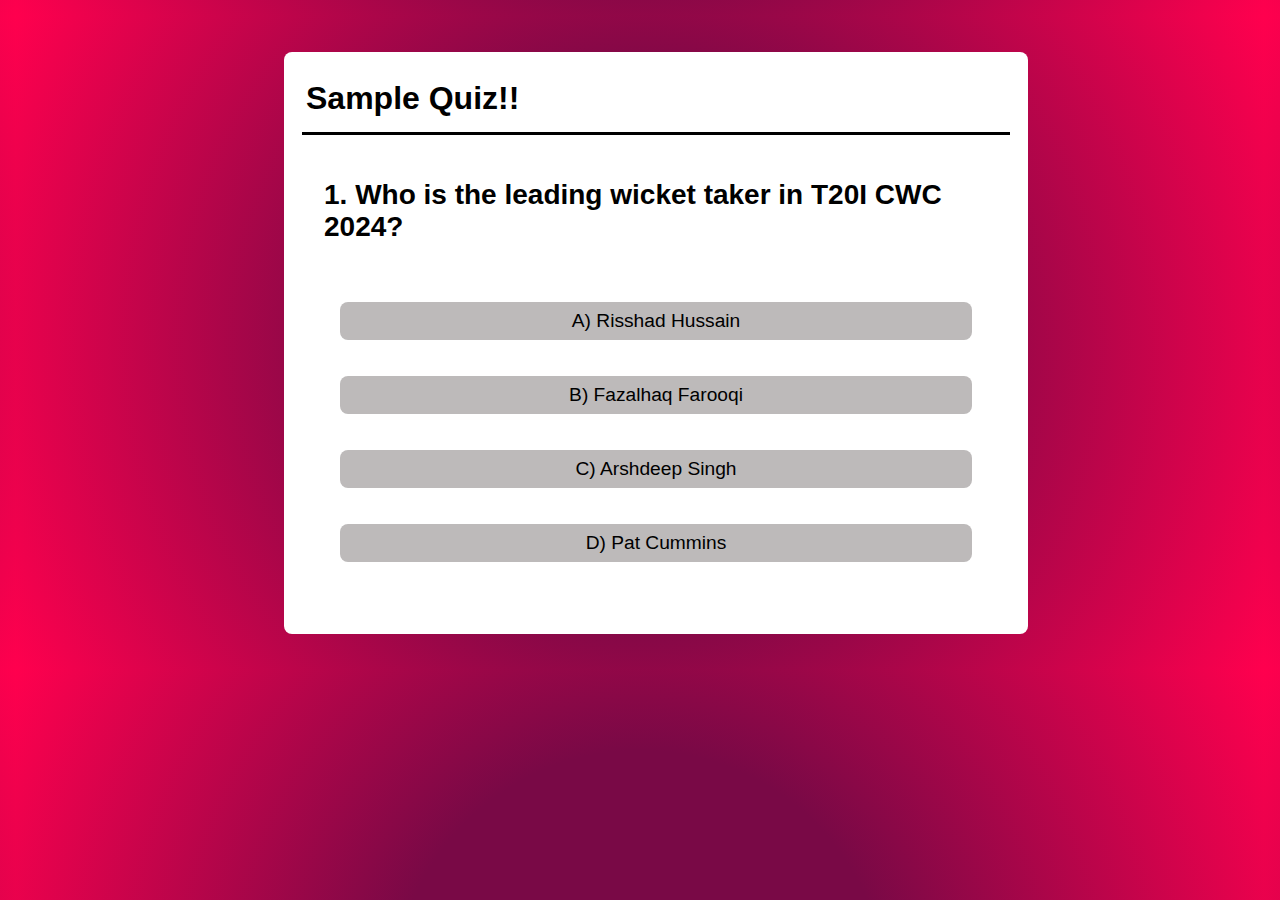
<file: index.html>
<!DOCTYPE html>
<html lang="en">

<head>
   <meta charset="UTF-8">
   <meta name="viewport" content="width=device-width, initial-scale=1.0">
   <title>QUIZ - APP</title>
   <!-- <link rel="stylesheet" href="shubh3.css"> -->
   <style>
      * {
         margin: 16px;
         padding: 2px;
         font-family: 'Segoe UI', Tahoma, Geneva, Verdana, sans-serif;
         box-sizing: border-box;
      }

      body {
         background-color: rgb(121, 9, 70);
         background: radial-gradient(circle, rgba(121, 9, 70, 1) 35%, rgba(255, 0, 78, 1) 100%);
         ;
         width: 100%;
         height: 100%;
         display: flex;
         justify-content: center;
         align-items: center;
      }

      .card {
         width: 60%;
         /* height: 70%; */
         /* max-height: 95%; */
         background-color: white;
         border-radius: .5rem;
         border: none;

      }

      .card h1 {
         border-bottom: solid black;
         padding-top: 10px;
         padding-bottom: 15px;
         padding-left: 4px;

      }

      .question {

         padding-left: 4px;
         padding-right: 4px;

      }

      .question h2 {
         padding-top: 10px;
         padding-bottom: 25px;
         font-size: 28px;
      }

      #options {

         display: flex;
         flex-direction: column;
         gap: 10px;

      }

      .btn-option {
         height: 38px;
         font-size: larger;
         font-weight: 500;
         border-style: none;
         /* background-color: rgb(218, 214, 214); */
         /* padding-bottom: 5px; */
         margin-bottom: 10px;
         background-color: rgb(189, 186, 186);
         border-radius: 0.5rem;
         cursor: pointer;


      }

      /* .btn-option:not(disabled){
   height: 38px;
   font-size: larger;
   font-weight: 500;
   border-style: none;
   /* background-color: rgb(218, 214, 214); */
      /* padding-bottom: 5px;
   margin-bottom: 10px;
   background-color: rgb(189, 186, 186);
   border-radius: 0.5rem;
   cursor: pointer;
} */

      .btn-option:disabled {
         cursor: no-drop;
      }

      /* .options #btn-option:hover {
   background-color: rgb(58, 207, 226);
} */
      .btn-option:active {
         background-color: #00ffc0;
      }

      .next {
         display: flex;
         justify-content: center;
         align-items: center;
         margin-bottom: 20px;



      }

      /* .btn{
   height: 55px;
   width: 125px;
   font-size: 25px;
   font-weight: 600; 
   border: none;
   background-color: rgb(189, 186, 186);
   border-radius: 0.5rem;
   cursor: pointer;
  
}  */
      #btn {
         height: 55px;
         width: 125px;
         font-size: 25px;
         font-weight: 600;
         border: none;
         background-color: rgb(10, 10, 10);
         border-radius: 0.5rem;
         cursor: pointer;
         color: white;

      }

      /* .next button:hover {
   background-color: rgb(194, 34, 34);
} */

      #btn:active {
         background-color: rgba(255, 0, 78, 1);
      }

      #btn {
         display: none;
      }

      .correct {
         background-color: #45ff00;
      }

      .incorrect {
         background-color: #ff0012;
      }
   </style>

</head>

<body>

   <div class="card">
      <h1>Sample Quiz!!</h1>
      <div class="question">
         <h2 id="quiz-question">quiz- questions......</h2>
         <div id="options">
            <!-- <button class="btn-option">option1</button>
         <button class="btn-option">option2</button>
         <button class="btn-option">option3</button>
         <button class="btn-option">option4</button>   -->
         </div>
      </div>
      <div class="next">
         <button id="btn">Next</button>
      </div>
      <!-- <button id="btn">Next</button> -->

   </div>

   <script src="shubh3.js">
      const questions = [
   {
      question: " Who is the leading wicket taker in T20I CWC 2024?",
      answers: [
         { text: " A)   Risshad Hussain", correct: false },
         { text: " B)  Fazalhaq Farooqi", correct: true },
         { text: " C)  Arshdeep Singh", correct: false },
         { text: "D)    Pat Cummins", correct: false }
      ]
   },
   {
      question: " Who is the leading run - scorer in T20I CWC 2024 ?",
      answers: [
         { text: " A)  R. Gurbaz", correct: true },
         { text: " B)  Quinton De-Cock", correct: false },
         { text: "  C)  Rohit Sharma", correct: false },
         { text: "  D)  Travis Head", correct: false }
      ]
   },
   {
      question: " Which edition is  T20I CWC 2024?",
      answers: [
         { text: " A) 9th", correct: true },
         { text: " B) 10th", correct: false },
         { text: " C) 8th", correct: false },
         { text: " D) 11th", correct: false }
      ]
   },
   {
      question: " Host countries of  T20I CWC 2024?",
      answers: [
         { text: " A)  West-Indies and USA", correct: true },
         { text: "  B)  Sri-Lankan and Bangladesh", correct: false },
         { text: " C) West-Indies and Sri-Lankan", correct: false },
         { text: " D) Sri-Lankan and USA", correct: false }
      ]
   },
   {
      question: " Who is the current Coach of AFGHANISTAN CRICKET team?",
      answers: [
         { text: " A) Ajay jadeja", correct: false },
         { text: " B) Gary Kirsten", correct: false },
         { text: " C) Gonathan Trott", correct: true },
         { text: " D) Dwayne Bravo", correct: false }
      ]
   }
]

const quizQuestion = document.getElementById("quiz-question");
const buttonOption = document.getElementById("options");
const nextButton = document.getElementById("btn");
// const btnOption = document.getElementsByClassName("btn-option");
let currentQtnindex = 0;
let score = 0;
function startQuiz() {
   currentQtnindex = 0;
   score = 0;
   nextButton.innerHTML = "Next";
   showQuestion();

}
 function resetState(){
    nextButton.style.display = "none";
    while(buttonOption.firstChild){
      buttonOption.removeChild(buttonOption.firstChild);
    }
 }
function showQuestion() {
    resetState();
   let currentQtn = questions[currentQtnindex];
   let questionNo = currentQtnindex + 1;
   quizQuestion.innerHTML = questionNo + ". " + currentQtn.question;

   currentQtn.answers.forEach(answer => {
      const btn = document.createElement("button");
      btn.innerHTML = answer.text;
      btn.classList.add("btn-option");
      buttonOption.appendChild(btn);
      if (answer.correct) {
         btn.dataset.correct = answer.correct;
      }
      btn.addEventListener("click", selectAnswer);
   });
}
function selectAnswer(e) {
   const selectedBtn = e.target;
   const isCorrect = selectedBtn.dataset.correct === "true";
   if (isCorrect) {
      selectedBtn.classList.add("correct");
       score = score+2;
   } else {
      selectedBtn.classList.add("incorrect");
   }
   Array.from(buttonOption.children).forEach(button => {
      if (button.dataset.correct === "true") {
         button.classList.add("correct");
      }
      button.disabled = true;
   
   });
   nextButton.style.display = "block";
}
function showScore(){
   quizQuestion.innerHTML = `You scored  = ${score} / ${questions.length*2};`;
   nextButton.innerHTML = "Play Again";
   nextButton.style.display ="block";
}
function handleNextbtn(){
   currentQtnindex++;
   if(currentQtnindex<questions.length){
      showQuestion();
   }else{
      showScore();
   }
}
nextButton.addEventListener("click",()=>{
if(currentQtnindex<questions.length){
  handleNextbtn();
}else{
   startQuiz();
}
});


startQuiz();


   </script>
</body>

</html>
</file>
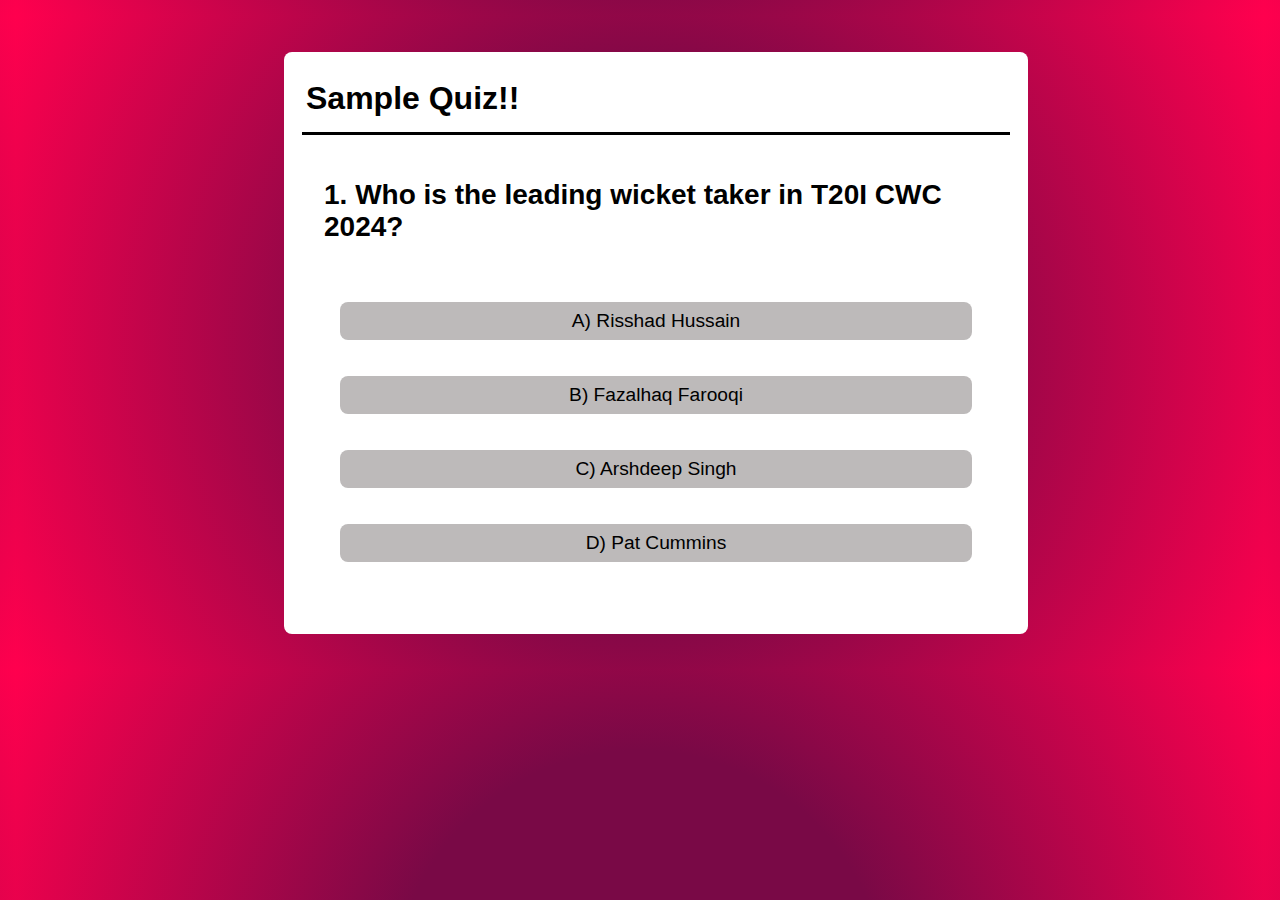
<file: shubh3.html>
<!DOCTYPE html>
<html lang="en">

<head>
   <meta charset="UTF-8">
   <meta name="viewport" content="width=device-width, initial-scale=1.0">
   <title>QUIZ - APP</title>
   <!-- <link rel="stylesheet" href="shubh3.css"> -->
   <style>
      * {
         margin: 16px;
         padding: 2px;
         font-family: 'Segoe UI', Tahoma, Geneva, Verdana, sans-serif;
         box-sizing: border-box;
      }

      body {
         background-color: rgb(121, 9, 70);
         background: radial-gradient(circle, rgba(121, 9, 70, 1) 35%, rgba(255, 0, 78, 1) 100%);
         ;
         width: 100%;
         height: 100%;
         display: flex;
         justify-content: center;
         align-items: center;
      }

      .card {
         width: 60%;
         /* height: 70%; */
         /* max-height: 95%; */
         background-color: white;
         border-radius: .5rem;
         border: none;

      }

      .card h1 {
         border-bottom: solid black;
         padding-top: 10px;
         padding-bottom: 15px;
         padding-left: 4px;

      }

      .question {

         padding-left: 4px;
         padding-right: 4px;

      }

      .question h2 {
         padding-top: 10px;
         padding-bottom: 25px;
         font-size: 28px;
      }

      #options {

         display: flex;
         flex-direction: column;
         gap: 10px;

      }

      .btn-option {
         height: 38px;
         font-size: larger;
         font-weight: 500;
         border-style: none;
         /* background-color: rgb(218, 214, 214); */
         /* padding-bottom: 5px; */
         margin-bottom: 10px;
         background-color: rgb(189, 186, 186);
         border-radius: 0.5rem;
         cursor: pointer;


      }

      /* .btn-option:not(disabled){
   height: 38px;
   font-size: larger;
   font-weight: 500;
   border-style: none;
   /* background-color: rgb(218, 214, 214); */
      /* padding-bottom: 5px;
   margin-bottom: 10px;
   background-color: rgb(189, 186, 186);
   border-radius: 0.5rem;
   cursor: pointer;
} */

      .btn-option:disabled {
         cursor: no-drop;
      }

      /* .options #btn-option:hover {
   background-color: rgb(58, 207, 226);
} */
      .btn-option:active {
         background-color: #00ffc0;
      }

      .next {
         display: flex;
         justify-content: center;
         align-items: center;
         margin-bottom: 20px;



      }

      /* .btn{
   height: 55px;
   width: 125px;
   font-size: 25px;
   font-weight: 600; 
   border: none;
   background-color: rgb(189, 186, 186);
   border-radius: 0.5rem;
   cursor: pointer;
  
}  */
      #btn {
         height: 55px;
         width: 125px;
         font-size: 25px;
         font-weight: 600;
         border: none;
         background-color: rgb(10, 10, 10);
         border-radius: 0.5rem;
         cursor: pointer;
         color: white;

      }

      /* .next button:hover {
   background-color: rgb(194, 34, 34);
} */

      #btn:active {
         background-color: rgba(255, 0, 78, 1);
      }

      #btn {
         display: none;
      }

      .correct {
         background-color: #45ff00;
      }

      .incorrect {
         background-color: #ff0012;
      }
   </style>

</head>

<body>

   <div class="card">
      <h1>Sample Quiz!!</h1>
      <div class="question">
         <h2 id="quiz-question">quiz- questions......</h2>
         <div id="options">
            <!-- <button class="btn-option">option1</button>
         <button class="btn-option">option2</button>
         <button class="btn-option">option3</button>
         <button class="btn-option">option4</button>   -->
         </div>
      </div>
      <div class="next">
         <button id="btn">Next</button>
      </div>
      <!-- <button id="btn">Next</button> -->

   </div>

   <script src="shubh3.js">
      const questions = [
   {
      question: " Who is the leading wicket taker in T20I CWC 2024?",
      answers: [
         { text: " A)   Risshad Hussain", correct: false },
         { text: " B)  Fazalhaq Farooqi", correct: true },
         { text: " C)  Arshdeep Singh", correct: false },
         { text: "D)    Pat Cummins", correct: false }
      ]
   },
   {
      question: " Who is the leading run - scorer in T20I CWC 2024 ?",
      answers: [
         { text: " A)  R. Gurbaz", correct: true },
         { text: " B)  Quinton De-Cock", correct: false },
         { text: "  C)  Rohit Sharma", correct: false },
         { text: "  D)  Travis Head", correct: false }
      ]
   },
   {
      question: " Which edition is  T20I CWC 2024?",
      answers: [
         { text: " A) 9th", correct: true },
         { text: " B) 10th", correct: false },
         { text: " C) 8th", correct: false },
         { text: " D) 11th", correct: false }
      ]
   },
   {
      question: " Host countries of  T20I CWC 2024?",
      answers: [
         { text: " A)  West-Indies and USA", correct: true },
         { text: "  B)  Sri-Lankan and Bangladesh", correct: false },
         { text: " C) West-Indies and Sri-Lankan", correct: false },
         { text: " D) Sri-Lankan and USA", correct: false }
      ]
   },
   {
      question: " Who is the current Coach of AFGHANISTAN CRICKET team?",
      answers: [
         { text: " A) Ajay jadeja", correct: false },
         { text: " B) Gary Kirsten", correct: false },
         { text: " C) Gonathan Trott", correct: true },
         { text: " D) Dwayne Bravo", correct: false }
      ]
   }
]

const quizQuestion = document.getElementById("quiz-question");
const buttonOption = document.getElementById("options");
const nextButton = document.getElementById("btn");
// const btnOption = document.getElementsByClassName("btn-option");
let currentQtnindex = 0;
let score = 0;
function startQuiz() {
   currentQtnindex = 0;
   score = 0;
   nextButton.innerHTML = "Next";
   showQuestion();

}
 function resetState(){
    nextButton.style.display = "none";
    while(buttonOption.firstChild){
      buttonOption.removeChild(buttonOption.firstChild);
    }
 }
function showQuestion() {
    resetState();
   let currentQtn = questions[currentQtnindex];
   let questionNo = currentQtnindex + 1;
   quizQuestion.innerHTML = questionNo + ". " + currentQtn.question;

   currentQtn.answers.forEach(answer => {
      const btn = document.createElement("button");
      btn.innerHTML = answer.text;
      btn.classList.add("btn-option");
      buttonOption.appendChild(btn);
      if (answer.correct) {
         btn.dataset.correct = answer.correct;
      }
      btn.addEventListener("click", selectAnswer);
   });
}
function selectAnswer(e) {
   const selectedBtn = e.target;
   const isCorrect = selectedBtn.dataset.correct === "true";
   if (isCorrect) {
      selectedBtn.classList.add("correct");
       score = score+2;
   } else {
      selectedBtn.classList.add("incorrect");
   }
   Array.from(buttonOption.children).forEach(button => {
      if (button.dataset.correct === "true") {
         button.classList.add("correct");
      }
      button.disabled = true;
   
   });
   nextButton.style.display = "block";
}
function showScore(){
   quizQuestion.innerHTML = `You scored  = ${score} / ${questions.length*2};`;
   nextButton.innerHTML = "Play Again";
   nextButton.style.display ="block";
}
function handleNextbtn(){
   currentQtnindex++;
   if(currentQtnindex<questions.length){
      showQuestion();
   }else{
      showScore();
   }
}
nextButton.addEventListener("click",()=>{
if(currentQtnindex<questions.length){
  handleNextbtn();
}else{
   startQuiz();
}
});


startQuiz();


   </script>
</body>

</html>
</file>
<file: shubh3.css>
* {
   margin: 16px;
   padding: 11px;
   font-family: 'Segoe UI', Tahoma, Geneva, Verdana, sans-serif;
   box-sizing: border-box;
}

body {
   background-color: rgb(121, 9, 70);
   background: radial-gradient(circle, rgba(121, 9, 70, 1) 35%, rgba(255, 0, 78, 1) 100%);
   ;
   width: 100%;
   height: 100%;
   display: flex;
   justify-content: center;
   align-items: center;
}

.card {
   width: 60%;
   /* height: 70%; */
   /* max-height: 95%; */
   background-color: white;
   border-radius: .5rem;
   border: none;
  

}

.card h1 {
   border-bottom: solid black;
   padding-top: 10px;
   padding-bottom: 15px;
   padding-left: 4px;

}

.question {

   padding-left: 4px;
   padding-right: 4px;

}

.question h2 {
   padding-top: 10px;
   padding-bottom: 25px;
   font-size: 28px;
}

#options {

   display: flex;
   flex-direction: column;
   gap: 10px;

}

.btn-option {
   height: 38px;
   font-size: larger;
   font-weight: 500;
   border-style: none;
   /* background-color: rgb(218, 214, 214); */
   /* padding-bottom: 5px; */
   margin-bottom: 10px;
   background-color: rgb(189, 186, 186);
   border-radius: 0.5rem;
   cursor: pointer;
   

}

/* .btn-option:not(disabled){
   height: 38px;
   font-size: larger;
   font-weight: 500;
   border-style: none;
   /* background-color: rgb(218, 214, 214); */
/* padding-bottom: 5px;
   margin-bottom: 10px;
   background-color: rgb(189, 186, 186);
   border-radius: 0.5rem;
   cursor: pointer;
} */

.btn-option:disabled {
   cursor: no-drop;
}

/* .options #btn-option:hover {
   background-color: rgb(58, 207, 226);
} */
.btn-option:active {
   background-color: #00ffc0;
}

.next {
   display: flex;
   justify-content: center;
   align-items: center;
   margin-bottom: 20px;



}

/* .btn{
   height: 55px;
   width: 125px;
   font-size: 25px;
   font-weight: 600; 
   border: none;
   background-color: rgb(189, 186, 186);
   border-radius: 0.5rem;
   cursor: pointer;
  
}  */
#btn {
   height: 55px;
   width: 125px;
   font-size: 25px;
   font-weight: 600;
   border: none;
   background-color: rgb(10, 10, 10);
   border-radius: 0.5rem;
   cursor: pointer;
   color: white;

}

/* .next button:hover {
   background-color: rgb(194, 34, 34);
} */

#btn:active {
   background-color: rgba(255, 0, 78, 1);
}

#btn {
   display: none;
}

.correct {
   background-color: #45ff00;
}

.incorrect {
   background-color: #ff0012;
}
</file>
